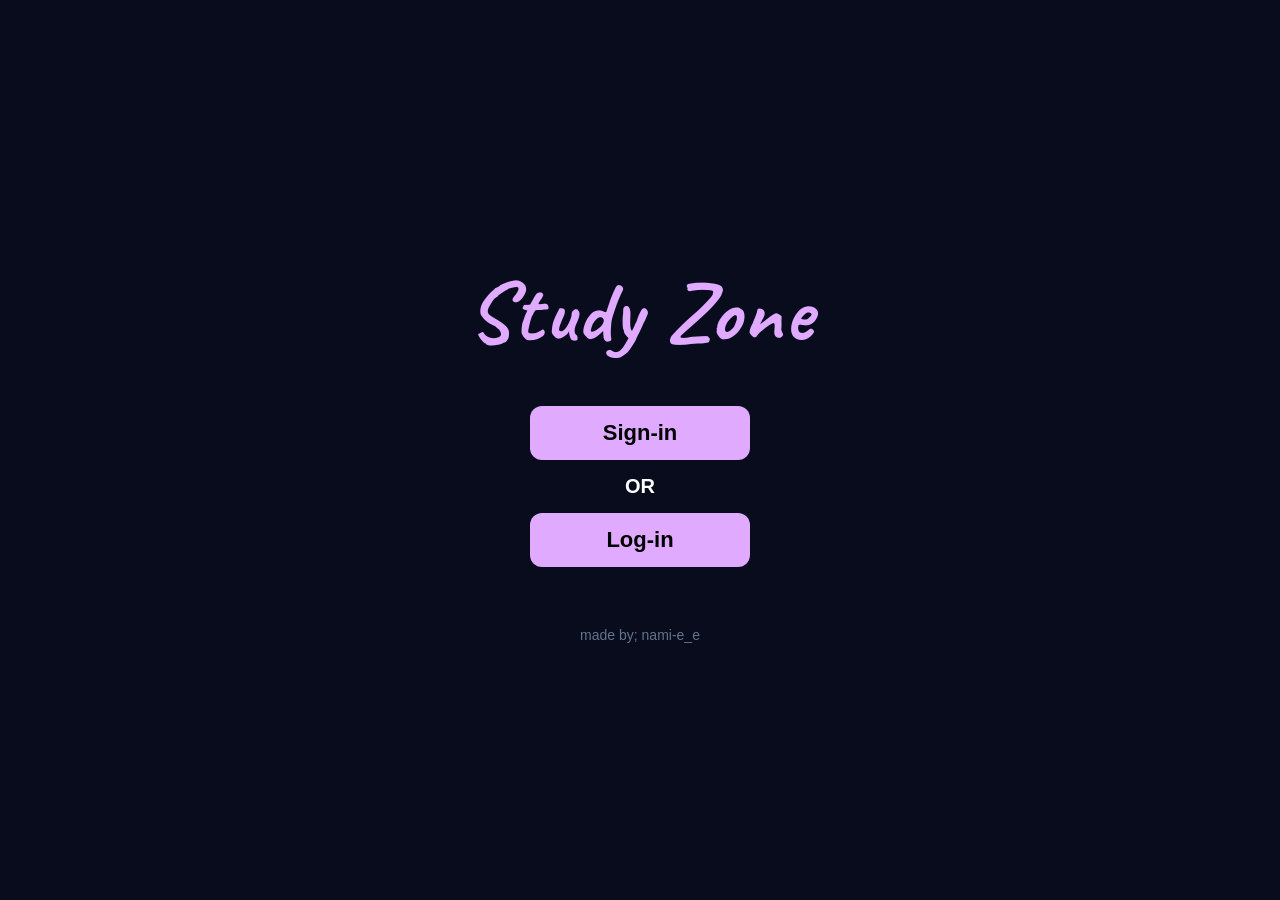
<file: index.html>
﻿<!DOCTYPE html>
<html lang="en">
<head>
    <meta charset="UTF-8">
    <meta name="viewport" content="width=device-width, initial-scale=1.0">
    <title>StudyZone</title>
    <link rel="stylesheet" href="style.css">
    <link rel="preconnect" href="https://fonts.googleapis.com">
    <link rel="preconnect" href="https://fonts.gstatic.com" crossorigin>
    <link href="https://fonts.googleapis.com/css2?family=Caveat:wght@700&display=swap" rel="stylesheet">
</head>
<body>

    <!-- Welcome / Auth Screen -->
    <div id="welcome-screen">
        <div class="auth-box">
            <h1 class="logo-title">Study Zone</h1>
            
            <div class="auth-buttons-container">
                <button class="auth-btn" onclick="openAuthModal('signin')">Sign-in</button>
                <div class="or-text">OR</div>
                <button class="auth-btn" onclick="openAuthModal('login')">Log-in</button>
            </div>

            <footer>
                made by; nami-e_e
            </footer>
        </div>
    </div>

    <!-- Auth Modal Popup -->
    <div id="auth-modal" class="modal hidden">
        <div class="modal-content">
            <span class="close-btn" onclick="closeAuthModal()">&times;</span>
            
            <div id="signin-form-box" class="form-box hidden">
                <h2>Create Account</h2>
                <input type="text" id="signin-username" placeholder="Username">
                <input type="password" id="signin-password" placeholder="Password">
                <button onclick="handleSignup()">Sign Up</button>
            </div>

            <div id="login-form-box" class="form-box hidden">
                <h2>Log In</h2>
                <input type="text" id="login-username" placeholder="Username">
                <input type="password" id="login-password" placeholder="Password">
                <button onclick="handleLogin()">Log In</button>
            </div>
        </div>
    </div>

    <!-- Add Subject Modal (Allows Multiple Branches) -->
    <div id="subject-modal" class="modal hidden">
        <div class="modal-content subject-modal-content">
            <span class="close-btn" onclick="closeSubjectModal()">&times;</span>
            <h2>🎨 Add New Subject</h2>
            
            <label class="input-label">Subject Name:</label>
            <input type="text" id="new-subject-name" placeholder="e.g., Mathematics, Physics...">

            <label class="input-label">Choose Emoji / Icon:</label>
            <div class="emoji-picker">
                <span class="emoji-option selected" onclick="selectEmoji(this, '📚')">📚</span>
                <span class="emoji-option" onclick="selectEmoji(this, '📐')">📐</span>
                <span class="emoji-option" onclick="selectEmoji(this, '🧪')">🧪</span>
                <span class="emoji-option" onclick="selectEmoji(this, '💻')">💻</span>
                <span class="emoji-option" onclick="selectEmoji(this, '🎨')">🎨</span>
                <span class="emoji-option" onclick="selectEmoji(this, '🌍')">🌍</span>
            </div>

            <label class="input-label">Theme Color:</label>
            <div class="color-picker">
                <span class="color-option selected" style="background: #a78bfa;" onclick="selectColor(this, '#a78bfa')"></span>
                <span class="color-option" style="background: #38bdf8;" onclick="selectColor(this, '#38bdf8')"></span>
                <span class="color-option" style="background: #4ade80;" onclick="selectColor(this, '#4ade80')"></span>
                <span class="color-option" style="background: #facc15;" onclick="selectColor(this, '#facc15')"></span>
                <span class="color-option" style="background: #fb7185;" onclick="selectColor(this, '#fb7185')"></span>
            </div>

            <div class="checkbox-group">
                <input type="checkbox" id="has-branches-check" onchange="toggleBranchesOption()">
                <label for="has-branches-check">Does this subject have multiple branches?</label>
            </div>

            <div id="subject-branches-names-box" class="hidden">
                <label class="input-label">Branch Names (Separate with commas for multiple branches):</label>
                <input type="text" id="subject-branches-input" placeholder="e.g., Algebra, Geometry, Calculus">
            </div>

            <button class="save-subject-btn" onclick="saveNewSubject()">Create Subject</button>
        </div>
    </div>

    <!-- Add Material / Content Modal -->
    <div id="material-modal" class="modal hidden">
        <div class="modal-content">
            <span class="close-btn" onclick="closeMaterialModal()">&times;</span>
            <h2 id="material-modal-title">📄 Add Material</h2>

            <div id="branch-select-container" class="hidden">
                <label class="input-label">Select Branch:</label>
                <select id="material-branch-select"></select>
            </div>

            <label class="input-label">Type Information / Notes Manually:</label>
            <textarea id="material-text-input" placeholder="Type your lesson notes here..."></textarea>

            <label class="file-upload-label">
                📂 Or Upload PDF / Text File:
                <input type="file" id="material-file-input" accept=".pdf,.txt">
            </label>

            <button class="save-subject-btn" onclick="saveSubjectMaterial()">Save Material</button>
        </div>
    </div>

    <!-- Main Application -->
    <div id="main-content" class="hidden">

        <header>
            <div class="header-top">
                <h1>📚 StudyZone</h1>
                <div class="user-profile">
                    <span id="user-display"></span>
                    <button id="logout-btn" onclick="logoutUser()">Logout</button>
                </div>
            </div>
            <p id="quote">"Success is the sum of small efforts repeated daily."</p>
        </header>

        <div class="container">

            <!-- My Subjects Card -->
            <section class="card subjects-card">
                <div class="card-header">
                    <h2>📖 My Subjects & Materials</h2>
                    <button class="add-subject-trigger-btn" onclick="openSubjectModal()">
                        <span class="plus-icon">➕</span> Add Subject
                    </button>
                </div>

                <div id="subjectsContainer" class="subjects-grid"></div>
            </section>

            <!-- Pomodoro Timer -->
            <section class="card">
                <h2>⏱️ Pomodoro Timer</h2>
                <h1 id="timer">25:00</h1>

                <div class="timer-buttons">
                    <button onclick="startTimer()">Start</button>
                    <button onclick="pauseTimer()">Pause</button>
                    <button onclick="resetTimer()">Reset</button>
                </div>
            </section>

            <!-- Todo List -->
            <section class="card">
                <h2>✅ To-Do List</h2>
                <input type="text" id="taskInput" placeholder="Add a task...">
                <button onclick="addTask()">Add Task</button>
                <ul id="taskList"></ul>
            </section>

            <!-- Lesson Summarizer -->
            <section class="card">
                <h2>📝 Lesson Summarizer</h2>
                <textarea id="lessonText" placeholder="Paste your lesson here..."></textarea>
                <input type="file" id="lessonFile" accept=".txt,.pdf">
                <button onclick="summarizeLesson()">Summarize Lesson</button>
                <h3>Summary:</h3>
                <p id="summaryOutput"></p>
            </section>

            <!-- Flashcards -->
            <section class="card">
                <h2>🧠 Flashcards</h2>
                <button onclick="generateFlashcards()">Generate Flashcards</button>
                <div id="flashcards"></div>
            </section>

            <!-- Focus Mode -->
            <section class="card">
                <h2>🚫 Distraction Blocker</h2>
                <button onclick="focusMode()">Turn On Focus Mode</button>
                <p id="focusText"></p>
            </section>

        </div>
    </div>

    <script src="script.js"></script>
</body>
</html>
</file>
<file: style.css>
* {
    margin: 0;
    padding: 0;
    box-sizing: border-box;
}

body {
    font-family: Arial, sans-serif;
    background: #090c1e;
    color: #ffffff;
}

.hidden {
    display: none !important;
}

/* --- Welcome / Auth Screen --- */
#welcome-screen {
    height: 100vh;
    background: #080c1d;
    display: flex;
    justify-content: center;
    align-items: center;
}

.auth-box {
    text-align: center;
    width: 100%;
    max-width: 400px;
    padding: 20px;
}

.logo-title {
    font-family: 'Caveat', cursive;
    font-size: 85px;
    color: #dfaaff;
    margin-bottom: 40px;
    letter-spacing: 2px;
}

.auth-buttons-container {
    display: flex;
    flex-direction: column;
    align-items: center;
    gap: 15px;
}

.auth-btn {
    width: 220px;
    padding: 14px 20px;
    border-radius: 12px;
    border: none;
    background: #dfaaff;
    color: #000000;
    font-size: 22px;
    font-weight: bold;
    cursor: pointer;
    transition: transform 0.2s, background 0.2s;
}

.auth-btn:hover {
    background: #cf93fa;
    transform: scale(1.04);
}

.or-text {
    color: #ffffff;
    font-weight: bold;
    font-size: 20px;
}

footer {
    margin-top: 60px;
    color: #64748b;
    font-size: 14px;
}

/* --- Modal Styling --- */
.modal {
    position: fixed;
    top: 0;
    left: 0;
    width: 100%;
    height: 100%;
    background: rgba(0, 0, 0, 0.75);
    display: flex;
    justify-content: center;
    align-items: center;
    z-index: 1000;
}

.modal-content {
    background: #1e293b;
    padding: 30px;
    border-radius: 20px;
    width: 90%;
    max-width: 450px;
    position: relative;
    box-shadow: 0 0 25px rgba(223, 170, 255, 0.2);
    max-height: 90vh;
    overflow-y: auto;
}

.close-btn {
    position: absolute;
    top: 15px;
    right: 20px;
    font-size: 28px;
    color: #94a3b8;
    cursor: pointer;
}

.form-box h2, .modal-content h2 {
    margin-bottom: 20px;
    color: #dfaaff;
    text-align: center;
}

.input-label {
    display: block;
    margin-top: 15px;
    margin-bottom: 8px;
    font-size: 14px;
    color: #cbd5e1;
}

.emoji-picker, .color-picker {
    display: flex;
    gap: 10px;
    flex-wrap: wrap;
    margin-bottom: 15px;
}

.emoji-option {
    font-size: 24px;
    padding: 8px;
    border-radius: 10px;
    background: #0f172a;
    cursor: pointer;
    transition: 0.2s;
}

.emoji-option.selected, .emoji-option:hover {
    background: #dfaaff;
    transform: scale(1.15);
}

.color-option {
    width: 32px;
    height: 32px;
    border-radius: 50%;
    cursor: pointer;
    transition: 0.2s;
    border: 2px solid transparent;
}

.color-option.selected, .color-option:hover {
    border-color: #ffffff;
    transform: scale(1.2);
}

.checkbox-group {
    display: flex;
    align-items: center;
    gap: 10px;
    margin: 20px 0 10px 0;
}

.checkbox-group input {
    width: 18px;
    height: 18px;
    margin: 0;
    cursor: pointer;
}

select {
    width: 100%;
    padding: 12px;
    border: none;
    outline: none;
    border-radius: 12px;
    margin-top: 5px;
    margin-bottom: 10px;
    background: #0f172a;
    color: white;
    font-size: 15px;
}

.file-upload-label {
    display: block;
    font-size: 13px;
    color: #94a3b8;
    margin: 10px 0;
    cursor: pointer;
}

.save-subject-btn {
    margin-top: 20px;
    background: #dfaaff;
    color: #000;
    font-weight: bold;
}

/* --- Main Layout --- */
header {
    padding: 25px 20px;
    text-align: center;
}

.header-top {
    display: flex;
    justify-content: space-between;
    align-items: center;
    max-width: 1200px;
    margin: 0 auto 10px auto;
}

.user-profile {
    display: flex;
    align-items: center;
    gap: 15px;
}

#user-display {
    color: #dfaaff;
    font-weight: bold;
}

#logout-btn {
    width: auto;
    padding: 8px 16px;
    background: #ef4444;
    font-size: 14px;
}

.container {
    width: 90%;
    margin: auto;
    display: grid;
    grid-template-columns: repeat(auto-fit, minmax(320px, 1fr));
    gap: 20px;
    padding-bottom: 40px;
}

.card {
    background: #131b2e;
    border-radius: 20px;
    padding: 25px;
    box-shadow: 0 0 15px rgba(0,0,0,0.4);
}

.subjects-card {
    grid-column: 1 / -1;
}

.card-header {
    display: flex;
    justify-content: space-between;
    align-items: center;
    margin-bottom: 20px;
}

.add-subject-trigger-btn {
    width: auto;
    padding: 10px 18px;
    background: #dfaaff;
    color: #000;
    font-weight: bold;
    border-radius: 12px;
    display: flex;
    align-items: center;
    gap: 8px;
}

.subjects-grid {
    display: grid;
    grid-template-columns: repeat(auto-fill, minmax(300px, 1fr));
    gap: 15px;
}

.subject-item-card {
    background: #1e293b;
    border-radius: 16px;
    padding: 18px;
    border-left: 6px solid #a78bfa;
}

.subject-card-top {
    display: flex;
    justify-content: space-between;
    align-items: center;
}

.subject-title-area {
    display: flex;
    align-items: center;
    gap: 10px;
}

.subject-icon {
    font-size: 24px;
}

.subject-name {
    font-size: 18px;
    font-weight: bold;
}

.subject-actions {
    display: flex;
    gap: 8px;
    margin-top: 15px;
}

.add-material-btn {
    background: #3b82f6;
    font-size: 13px;
    padding: 8px;
}

.branches-list {
    list-style: none;
    margin-top: 10px;
    padding-left: 10px;
    border-left: 2px dashed rgba(255, 255, 255, 0.2);
}

.branch-item-box {
    background: #0f172a;
    padding: 10px;
    border-radius: 8px;
    margin-top: 8px;
}

.branch-title {
    font-weight: bold;
    color: #dfaaff;
    font-size: 14px;
}

.branch-content {
    font-size: 13px;
    color: #cbd5e1;
    margin-top: 5px;
    white-space: pre-wrap;
}

.delete-btn {
    width: auto;
    background: transparent;
    padding: 4px 8px;
    font-size: 14px;
}

input, textarea {
    width: 100%;
    padding: 12px;
    border: none;
    outline: none;
    border-radius: 12px;
    margin-top: 5px;
    margin-bottom: 10px;
    background: #1e293b;
    color: white;
    font-size: 15px;
}

textarea {
    min-height: 90px;
    resize: vertical;
}

button {
    width: 100%;
    border: none;
    border-radius: 12px;
    padding: 12px;
    cursor: pointer;
    background: #8b5cf6;
    color: white;
    font-size: 16px;
    transition: 0.3s;
}

button:hover {
    background: #7c3aed;
}

#timer {
    text-align: center;
    font-size: 50px;
    margin: 20px 0;
    color: #dfaaff;
}

.flashcard {
    background: #1e293b;
    padding: 15px;
    border-radius: 12px;
    margin-top: 10px;
    cursor: pointer;
}
</file>
